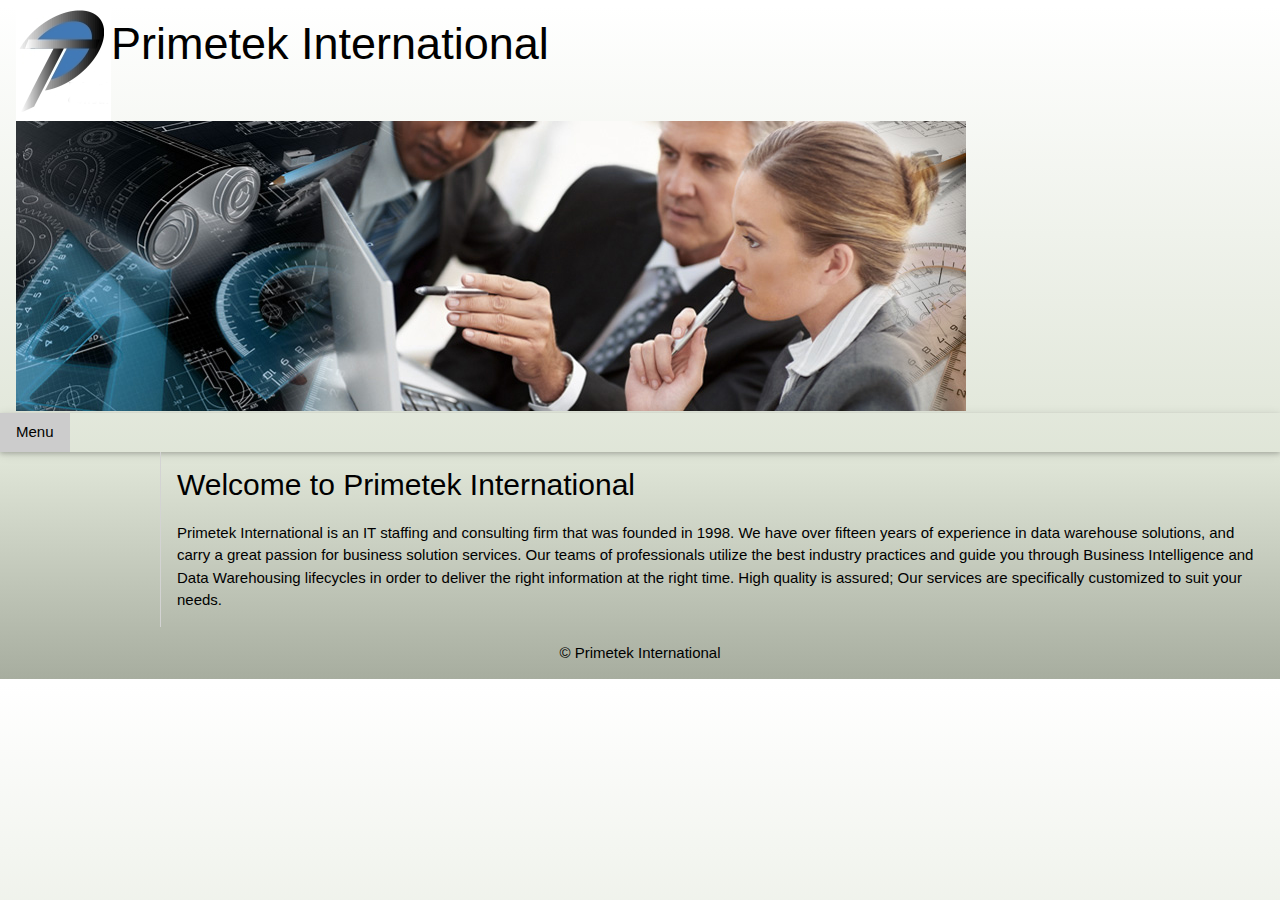
<file: index.html>
<!doctype html>
<head>
  <title>Primetek International</title>
  <link rel="stylesheet" href="container.css">
  <meta name="viewport" content="width=device-width, initial-scale=1">
  <link rel="stylesheet" href="w3.css">
<body>
</head>

<body>


<div class="w3-container">
  <img src="primetek_logo.png" style="float: left;"> <h1 style="font-size:300%; float: left;"> Primetek International</h1>
</div>

<nav>
  <div class="w3-container">
    <img src="staff.jpg">
  </div>
</nav>

<ul class="w3-navbar w3-card-2">
  <li class="w3-dropdown-hover">
    <a href="#">Menu <i class="fa fa-caret-down"></i></a>
    <div class="w3-dropdown-content w3-light-grey w3-card-4">
      <a href="index.html">Overview</a>
      <a href="staff.html">Staff</a>
      <a href="services.html">Services</a>
      <a href="contact.html">Contact Us</a>
    </div>
  </li>
</ul>


<article class="w3-container">
<h2 style:"font-size: 200%;">Welcome to Primetek International</h2>
<p>Primetek International is an IT staffing and consulting firm that was founded in 1998. We have over fifteen years of experience in data warehouse solutions, and carry a great passion for business solution services. Our teams of professionals utilize the best industry practices and guide you through Business Intelligence and Data Warehousing lifecycles in order to deliver the right information at the right time. High quality is assured; Our services are specifically customized to suit your needs.</p>

</ul></p>
</article>

<footer><p> &#169 Primetek International </footer>
  <script type="text/javascript" async="async" defer="defer" data-cfasync="false" src="https://mylivechat.com/chatinline.aspx?hccid=15872127"></script>

</body>
</html>
</file>
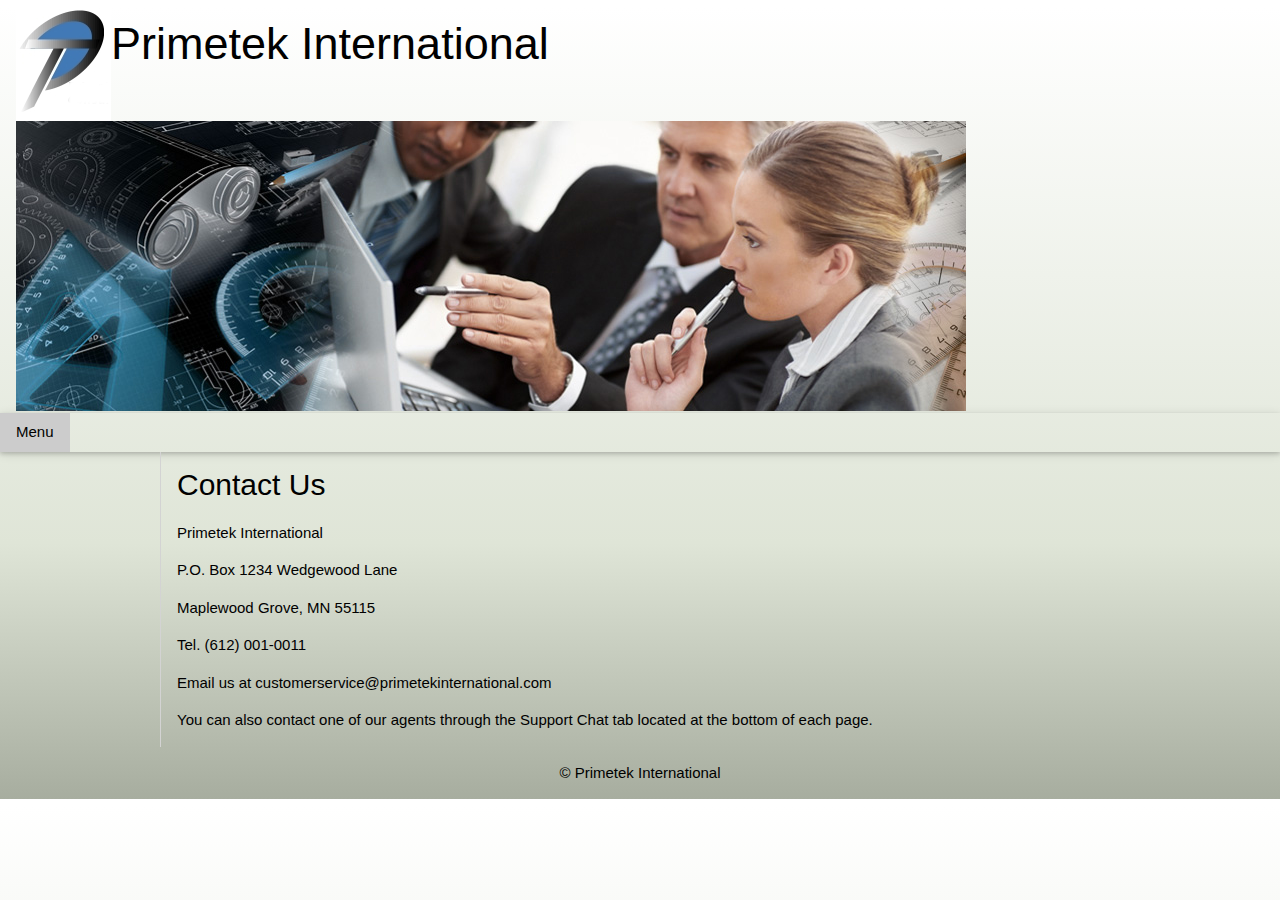
<file: contact.html>
<!doctype html>
<head>
  <title>Primetek International</title>
  <link rel="stylesheet" href="container.css">
  <meta name="viewport" content="width=device-width, initial-scale=1">
  <link rel="stylesheet" href="w3.css">
<body>
</head>

<body>


<div class="w3-container">
  <img src="primetek_logo.png" style="float: left;"> <h1 style="font-size:300%; float: left;"> Primetek International</h1>
</div>

<nav>
  <div class="w3-container">
    <img src="staff.jpg">
  </div>
</nav>

<ul class="w3-navbar w3-card-2">
  <li class="w3-dropdown-hover">
    <a href="#">Menu <i class="fa fa-caret-down"></i></a>
    <div class="w3-dropdown-content w3-light-grey w3-card-4">
      <a href="index.html">Overview</a>
      <a href="staff.html">Staff</a>
      <a href="services.html">Services</a>
      <a href="contact.html">Contact Us</a>
    </div>
  </li>
</ul>


<article class="w3-container">
<h2 style:"font-size: 200%;">Contact Us</h2>
<p>Primetek International</p>
<p>P.O. Box 1234 Wedgewood Lane</p>
<p> Maplewood Grove, MN 55115</p>
<p></p>
<p>Tel. (612) 001-0011</p>
<p>Email us at customerservice@primetekinternational.com</p>
<p>You can also contact one of our agents through the Support Chat tab located at the bottom of each page.</p>

</article>

<footer><p> &#169 Primetek International </footer>
  <script type="text/javascript" async="async" defer="defer" data-cfasync="false" src="https://mylivechat.com/chatinline.aspx?hccid=15872127"></script>

</body>
</html>
</file>
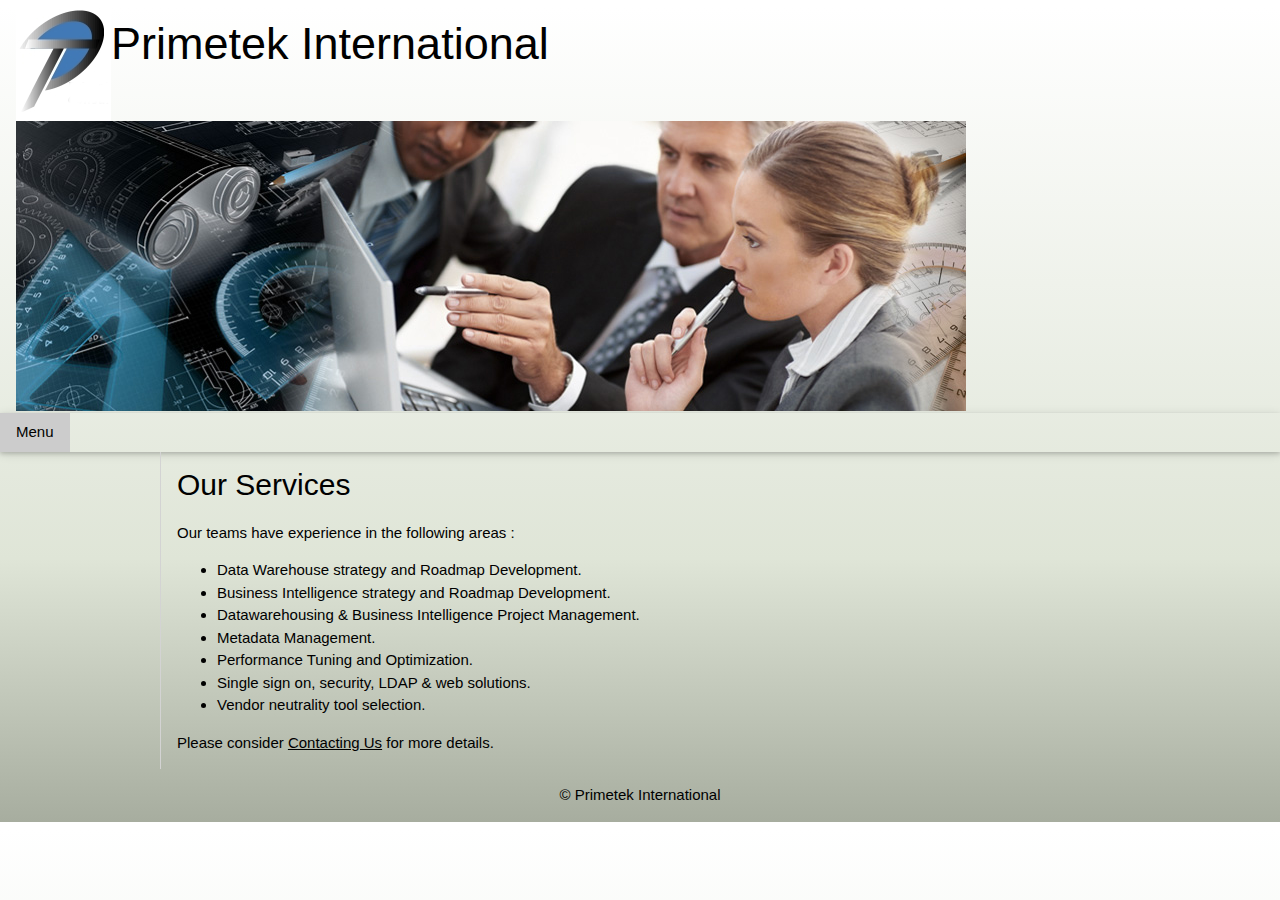
<file: services.html>
<!doctype html>
<head>
  <title>Primetek International</title>
  <link rel="stylesheet" href="container.css">
  <meta name="viewport" content="width=device-width, initial-scale=1">
  <link rel="stylesheet" href="w3.css">
<body>
</head>

<body>


<div class="w3-container">
  <img src="primetek_logo.png" style="float: left;"> <h1 style="font-size:300%; float: left;"> Primetek International</h1>
</div>

<nav>
  <div class="w3-container">
    <img src="staff.jpg">
  </div>
</nav>

<ul class="w3-navbar w3-card-2">
  <li class="w3-dropdown-hover">
    <a href="#">Menu <i class="fa fa-caret-down"></i></a>
    <div class="w3-dropdown-content w3-light-grey w3-card-4">
      <a href="index.html">Overview</a>
      <a href="staff.html">Staff</a>
      <a href="services.html">Services</a>
      <a href="contact.html">Contact Us</a>
    </div>
  </li>
</ul>


<article class="w3-container">
<h2 style:"font-size: 200%;">Our Services</h2>

<p>Our teams have experience in the following areas :</p>
<p><ul><li>Data Warehouse strategy and Roadmap Development.</li>
<li>Business Intelligence strategy and Roadmap Development.</li>
<li>Datawarehousing & Business Intelligence Project Management.</li>
<li>Metadata Management.</li>
<li>Performance Tuning and Optimization.</li>
<li>Single sign on, security, LDAP & web solutions.</li>
<li>Vendor neutrality tool selection.</li>
</ul></p>
<p> Please consider <a href="contact.html">Contacting Us</a> for more details. </p>
</article>

<footer><p> &#169 Primetek International </footer>
  <script type="text/javascript" async="async" defer="defer" data-cfasync="false" src="https://mylivechat.com/chatinline.aspx?hccid=15872127"></script>

</body>
</html>
</file>
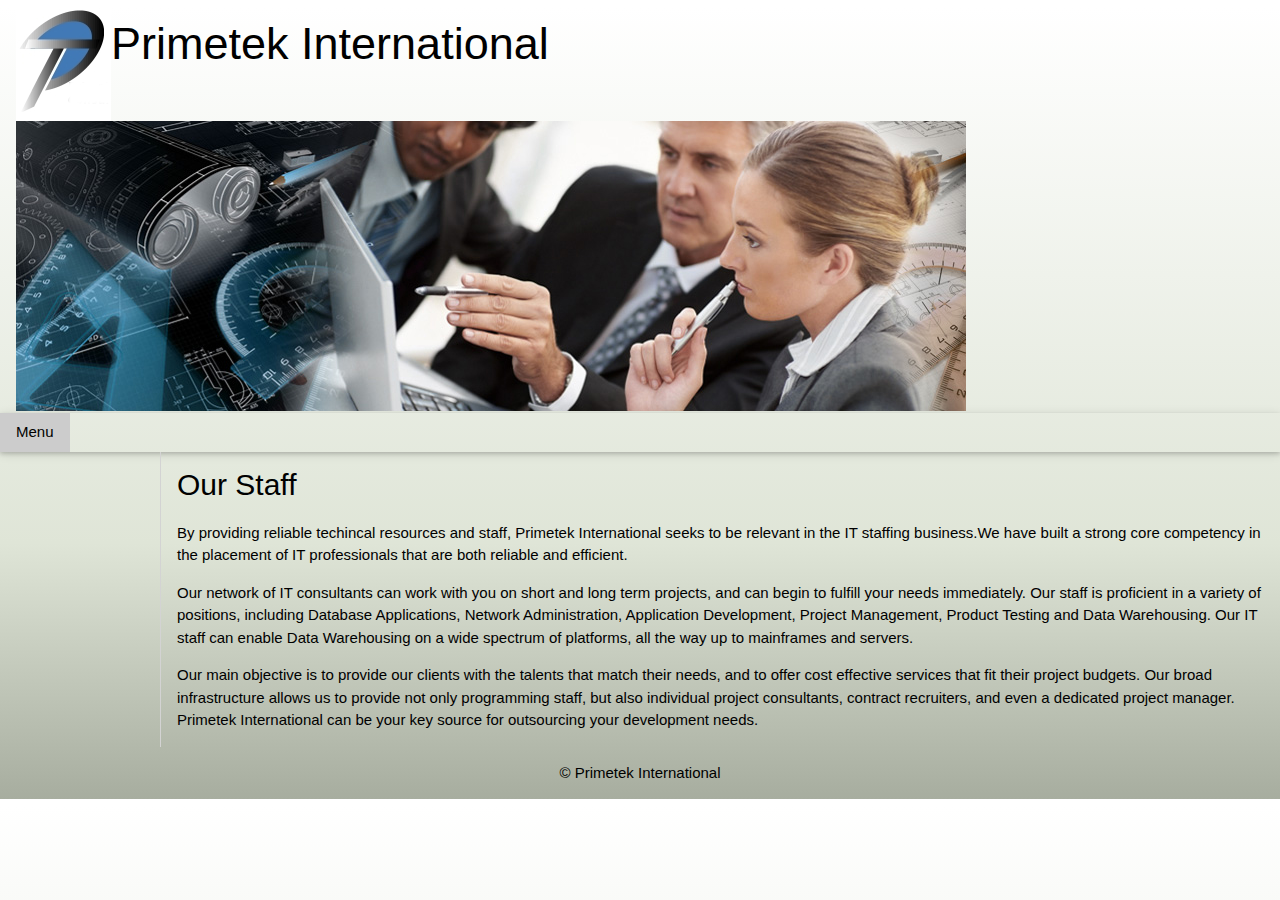
<file: staff.html>
<!doctype html>
<head>
  <title>Primetek International</title>
  <link rel="stylesheet" href="container.css">
  <meta name="viewport" content="width=device-width, initial-scale=1">
  <link rel="stylesheet" href="w3.css">
<body>
</head>

<body>


<div class="w3-container">
  <img src="primetek_logo.png" style="float: left;"> <h1 style="font-size:300%; float: left;"> Primetek International</h1>
</div>

<nav>
  <div class="w3-container">
    <img src="staff.jpg">
  </div>
</nav>

<ul class="w3-navbar w3-card-2">
  <li class="w3-dropdown-hover">
    <a href="#">Menu <i class="fa fa-caret-down"></i></a>
    <div class="w3-dropdown-content w3-light-grey w3-card-4">
      <a href="index.html">Overview</a>
      <a href="staff.html">Staff</a>
      <a href="services.html">Services</a>
      <a href="contact.html">Contact Us</a>
    </div>
  </li>
</ul>


<article class="w3-container">
<h2 style:"font-size: 200%;">Our Staff</h2>
<p> By providing reliable techincal resources and staff, Primetek International seeks to be relevant in the IT staffing business.We have built a strong core competency in the placement of IT professionals that are both reliable and efficient.</p>
<p>Our network of IT consultants can work with you on short and long term projects, and can begin to fulfill your needs immediately. Our staff is proficient in a variety of positions, including Database Applications, Network Administration, Application Development, Project Management, Product Testing and Data Warehousing. Our IT staff can enable Data Warehousing on a wide spectrum of platforms, all the way up to mainframes and servers.</p>
<p>Our main objective is to provide our clients with the talents that match their needs, and to offer cost effective services that fit their project budgets. Our broad infrastructure allows us to provide not only programming staff, but also individual project consultants, contract recruiters, and even a dedicated project manager. Primetek International can be your key source for outsourcing your development needs.</p>

</article>

<footer><p> &#169 Primetek International </footer>
  <script type="text/javascript" async="async" defer="defer" data-cfasync="false" src="https://mylivechat.com/chatinline.aspx?hccid=15872127"></script>

</body>
</html>
</file>
<file: container.css>
body {
  font-family: Georgia;
  font-size: 14px;
  background-color: /* Permalink - use to edit and share this gradient: http://colorzilla.com/gradient-editor/#ffffff+1,dfe5d7+68,a7ad9f+100 */
background: rgb(255,255,255); /* Old browsers */
background: -moz-linear-gradient(top, rgba(255,255,255,1) 1%, rgba(223,229,215,1) 68%, rgba(167,173,159,1) 100%); /* FF3.6-15 */
background: -webkit-linear-gradient(top, rgba(255,255,255,1) 1%,rgba(223,229,215,1) 68%,rgba(167,173,159,1) 100%); /* Chrome10-25,Safari5.1-6 */
background: linear-gradient(to bottom, rgba(255,255,255,1) 1%,rgba(223,229,215,1) 68%,rgba(167,173,159,1) 100%); /* W3C, IE10+, FF16+, Chrome26+, Opera12+, Safari7+ */
filter: progid:DXImageTransform.Microsoft.gradient( startColorstr='#ffffff', endColorstr='#a7ad9f',GradientType=0 ); /* IE6-9 */

}

div.container {
    width: 100%;
    border: 1px solid gray;
}

header {
    padding: 1em;
    color: black;
    background-color: black;
    clear: left;
    text-align: left;
}

aside {
    text-align: center;
    max-width: 120px;
    margin: 0;
    padding: 0;
}

footer {
    text-align: center;
    list-style-type: none;
    background-colour: black;
    padding: 0;
}

article {
    align-items: flex-end;
    margin-left: 160px;
    border-left: 1px  solid lightgray;
    border-right: 1px;
    padding: 2em;
    overflow: visible;
}

nav {
border-top: 4px white;
align-content: left;
}
</file>
